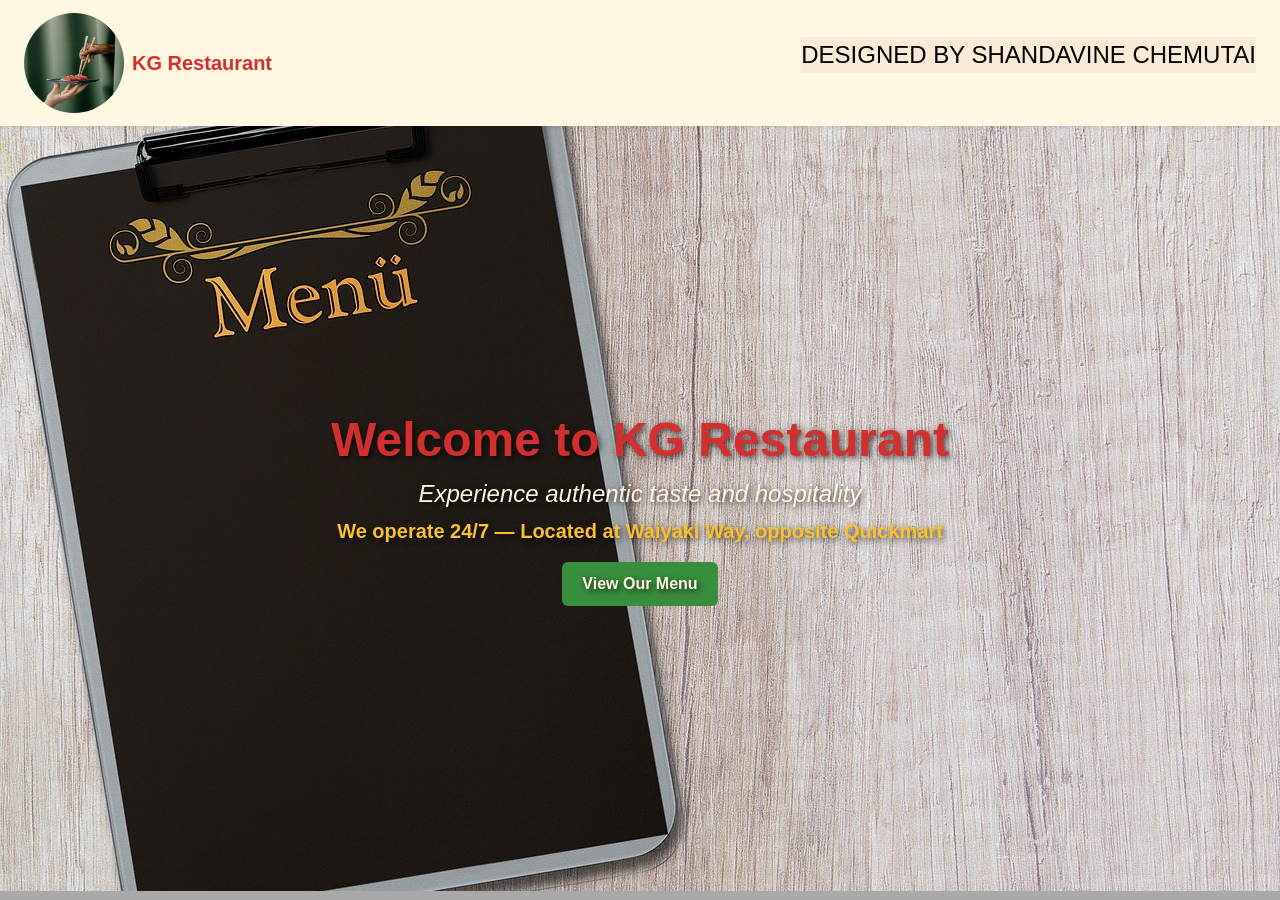
<file: index.html>
<!DOCTYPE html>
<html lang="en">

<head>
  <meta charset="UTF-8">
  <title>class="display-4">Welcome to KG Restaurant</title>
  <meta name="viewport" content="width=device-width, initial-scale=1">
  <link href="https://cdn.jsdelivr.net/npm/bootstrap@5.3.0/dist/css/bootstrap.min.css" rel="stylesheet">
  <style>
    body {
      background-color: darkgrey;

      font-family: 'Segoe UI', sans-serif;
    }

    .hero {
      background-image: url('food.jpg');
      background-size: cover;
      background-position: center center;
      height: 85vh;
      display: flex;
      flex-direction: column;
      justify-content: center;
      align-items: center;
      color: #FFF8E1;
      text-shadow: 2px 2px 6px rgba(0, 0, 0, 0.7);
      text-align: center;
      padding: 20px;
      margin: 0;
      background-repeat: no-repeat;
    }

    .logo {
      height: 100px;
      width: 100px;
    }

    .navbar {
      background-color: #FFF8E1;
    }

    .navbar-brand {
      color: #D32F2F;
      font-weight: bold;
    }

    .hero h1 {
      color: #D32F2F;
      font-size: 3rem;
      font-weight: bold;
    }

    .hero p.lead {
      font-style: italic;
      font-size: 1.5rem;
      color: #FFF8E1;
    }

    .hero p.fw-bold {
      color: #FBC02D;
      font-size: 1.25rem;
      font-weight: bold;
    }

    .btn-custom {
      background-color: #388E3C;
      color: #FFF8E1;
      border: none;
      padding: 10px 20px;
      font-weight: bold;
      transition: 0.3s ease;
    }

    .btn-custom:hover {
      background-color: #2E7D32;
      color: white;
    }
  </style>
</head>

<body>

  <!-- Header with Logo -->
  <nav class="navbar shadow-sm px-4">
    <a class="navbar-brand d-flex align-items-center" href="#">
      <img src="f.jpg" alt="KG Logo" class="logo me-2 rounded-circle">
      KG Restaurant
    </a>
    <P style="background-color: antiquewhite; font-size: x-large; color: black;"> DESIGNED BY SHANDAVINE CHEMUTAI</P>
  
  </nav>

  <!-- Hero Section -->
  <div class="hero">
    <h1 class="display-4">Welcome to KG Restaurant</h1>
    <p class="lead mb-1">Experience authentic taste and hospitality</p>
    <p class="fw-bold mb-3">We operate 24/7 — Located at Waiyaki Way, opposite Quickmart</p>

    <a href="Menu.html" class="btn btn-custom">View Our Menu</a>
  </div>

</body>

</html>
</file>
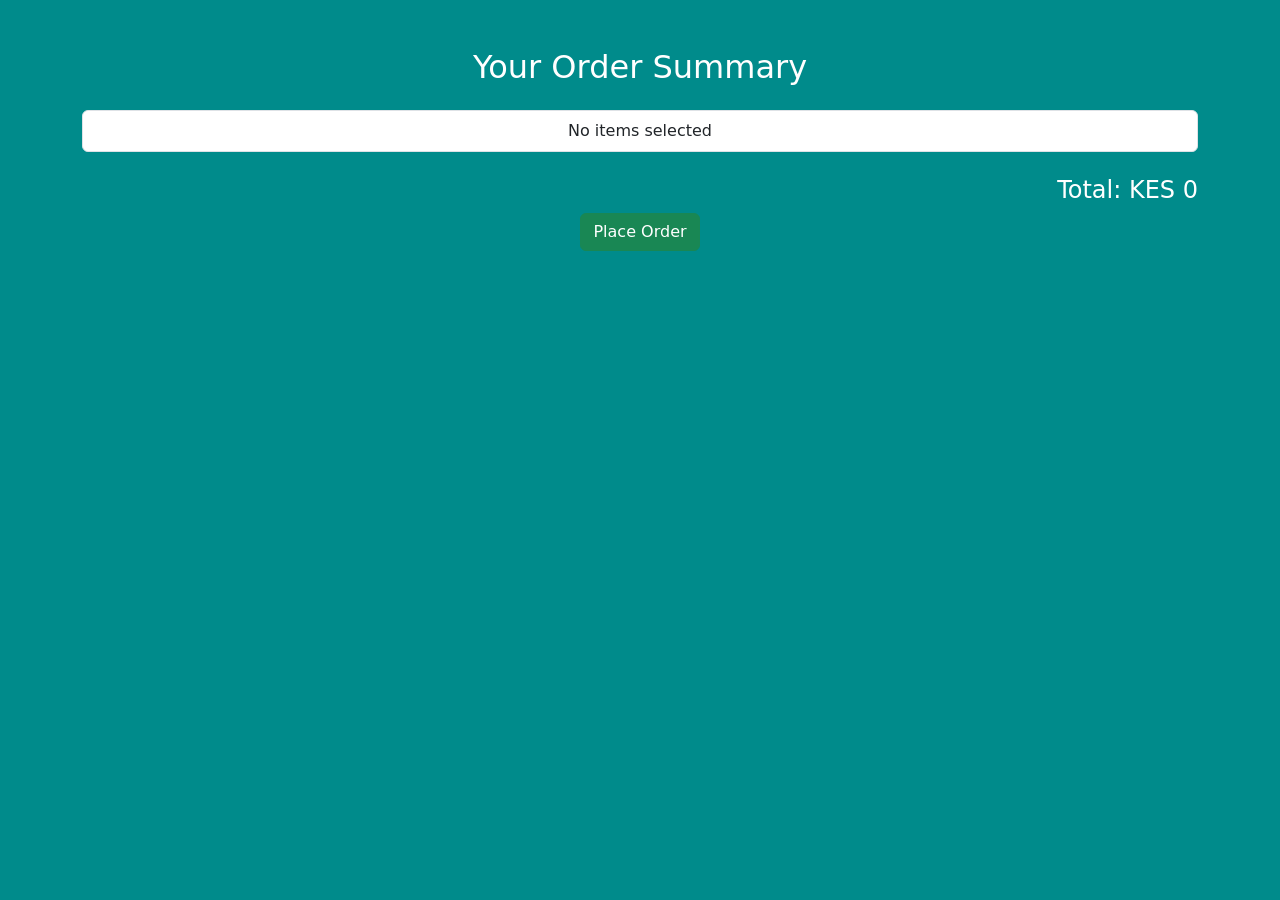
<file: summary.html>
<!DOCTYPE html>
<html lang="en">

<head>
    <meta charset="UTF-8">
    <title>Order Summary - KG Restaurant</title>
    <link href="https://cdn.jsdelivr.net/npm/bootstrap@5.3.0/dist/css/bootstrap.min.css" rel="stylesheet">
</head>

<body style="background-color: darkcyan;">
    <div class="container mt-5">
        <h2 class="text-center text-white">Your Order Summary</h2>
        <ul class="list-group my-4" id="orderList"></ul>

        <h4 class="text-end text-white">Total: <span id="totalPrice">KES 0</span></h4>

        <div class="text-center">
            <button class="btn btn-success" onclick="placeOrder()">Place Order</button>
        </div>

        <div id="confirmationMessage" class="alert alert-info mt-4 text-center d-none">
            🎉 Thank you for your order! A confirmation has been sent to your email.<br>
            Please proceed to payment below.<br>
            Redirecting to homepage in <span id="countdown">30</span> seconds...
            <div class="mt-3">
                <button id="mpesaBtn" class="btn btn-primary d-none">Pay Now via M-Pesa</button>
            </div>
        </div>
    </div>

    <script>
        const orderList = document.getElementById('orderList');
        const totalPriceSpan = document.getElementById('totalPrice');
        const confirmationMessage = document.getElementById('confirmationMessage');
        const countdownSpan = document.getElementById('countdown');
        const mpesaBtn = document.getElementById('mpesaBtn');

        const prices = {
            "Pizza": 300,
            "Chicken Curry": 250,
            "Chapati": 30,
            "Pilau": 150,
            "Ugali with Kales": 80,
            "Mandazi": 20,
            "Smoothie": 120,
            "Cocktail": 150,
            "Tea Masala": 40,
            "Soda": 50
        };

        let items = JSON.parse(localStorage.getItem('orderItems')) || [];

        function renderItems() {
            orderList.innerHTML = '';
            let total = 0;

            if (items.length === 0) {
                orderList.innerHTML = '<li class="list-group-item text-center">No items selected</li>';
                totalPriceSpan.textContent = 'KES 0';
                return;
            }

            items.forEach((item, index) => {
                const price = prices[item] || 0;
                total += price;

                const li = document.createElement('li');
                li.className = 'list-group-item d-flex justify-content-between align-items-center';
                li.innerHTML = `
                    ${item} - KES ${price}
                    <button class="btn btn-sm btn-danger" onclick="removeItem(${index})">Remove</button>
                `;
                orderList.appendChild(li);
            });

            totalPriceSpan.textContent = `KES ${total}`;
        }

        function removeItem(index) {
            items.splice(index, 1);
            localStorage.setItem('orderItems', JSON.stringify(items));
            renderItems();
        }

        function placeOrder() {
            if (items.length === 0) {
                alert("⚠️ You haven’t selected any items yet!");
                return;
            }

            confirmationMessage.classList.remove('d-none');
            mpesaBtn.classList.remove('d-none');
            localStorage.removeItem('orderItems');

            let countdown = 30;
            countdownSpan.textContent = countdown;

            const interval = setInterval(() => {
                countdown--;
                countdownSpan.textContent = countdown;
                if (countdown === 0) {
                    clearInterval(interval);
                    window.location.href = "index.html";
                }
            }, 1000);
        }

        mpesaBtn.addEventListener('click', () => {
            alert("🧾 STK Push sent to your phone via Lipa na M-Pesa (Buy Goods and Services)");
            // Later: connect this to your Node.js backend using fetch()
        });

        renderItems();
    </script>

</body>

</html>
</file>
